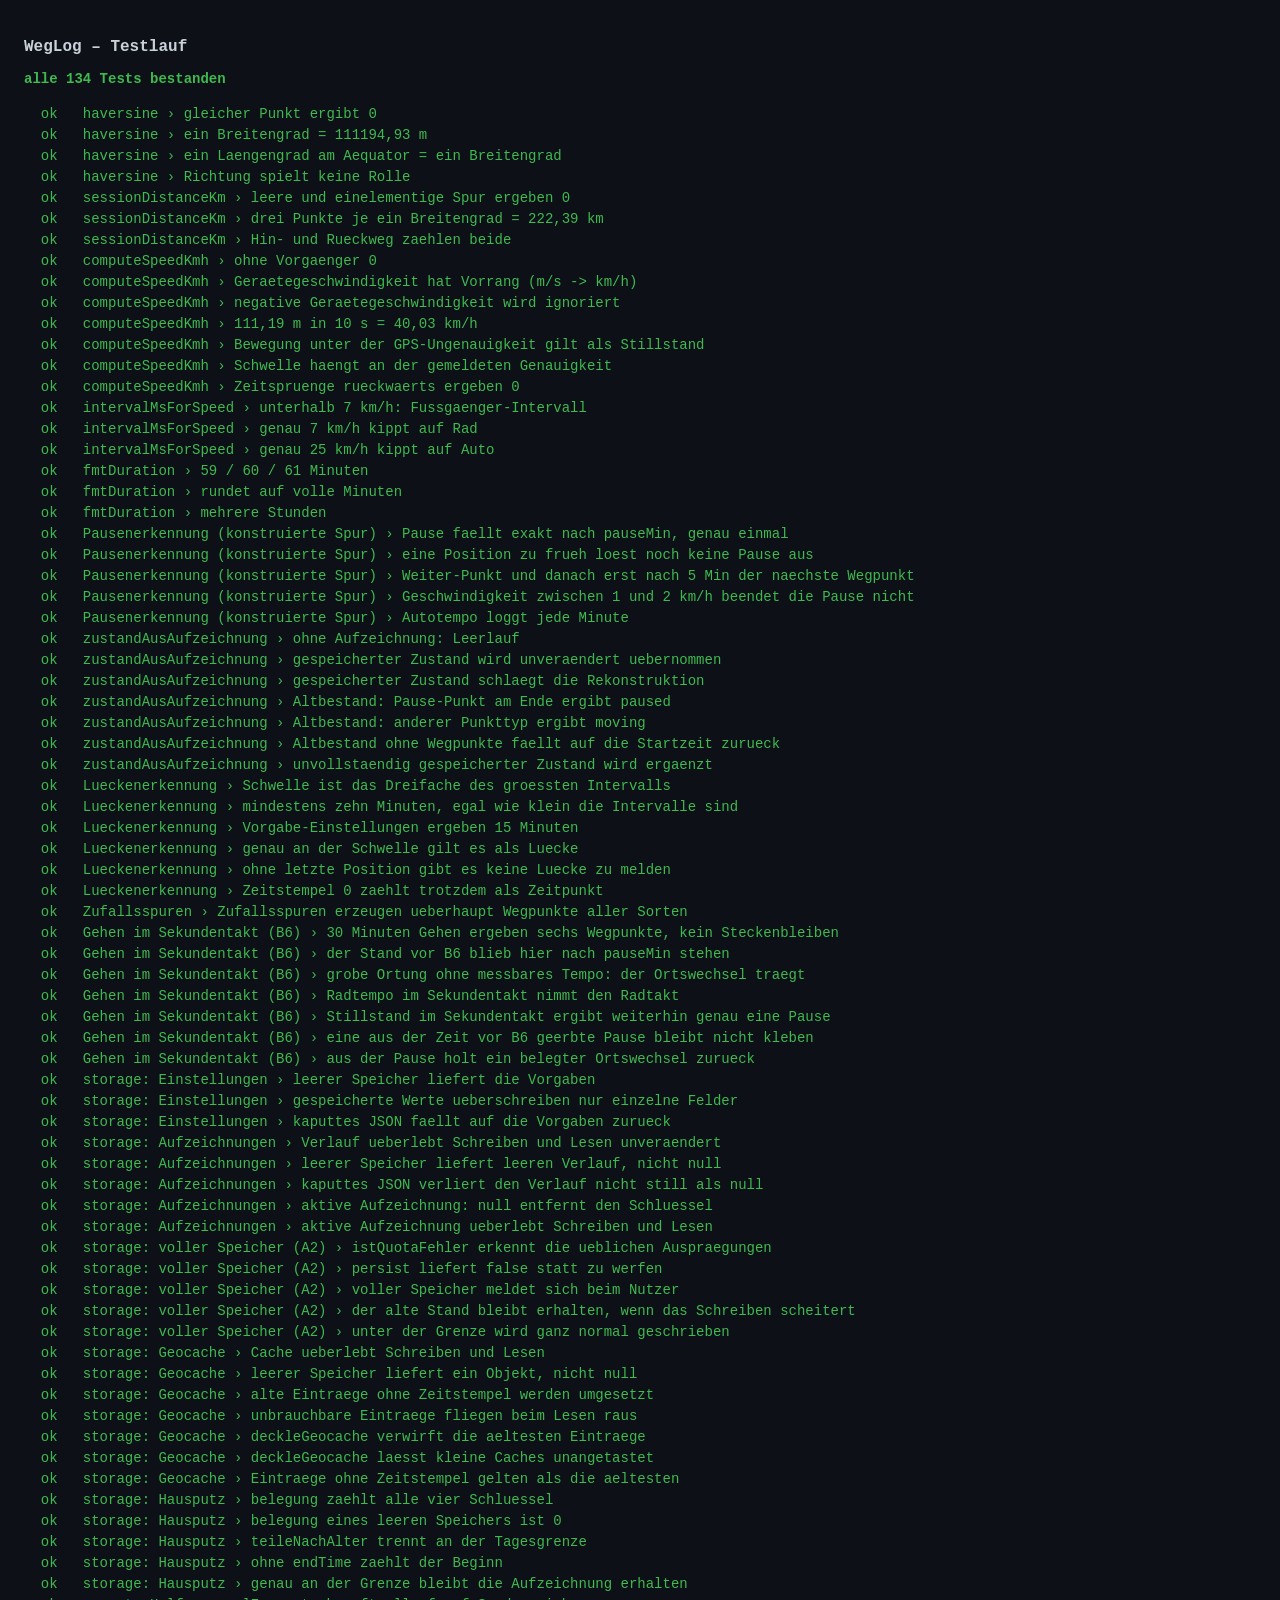
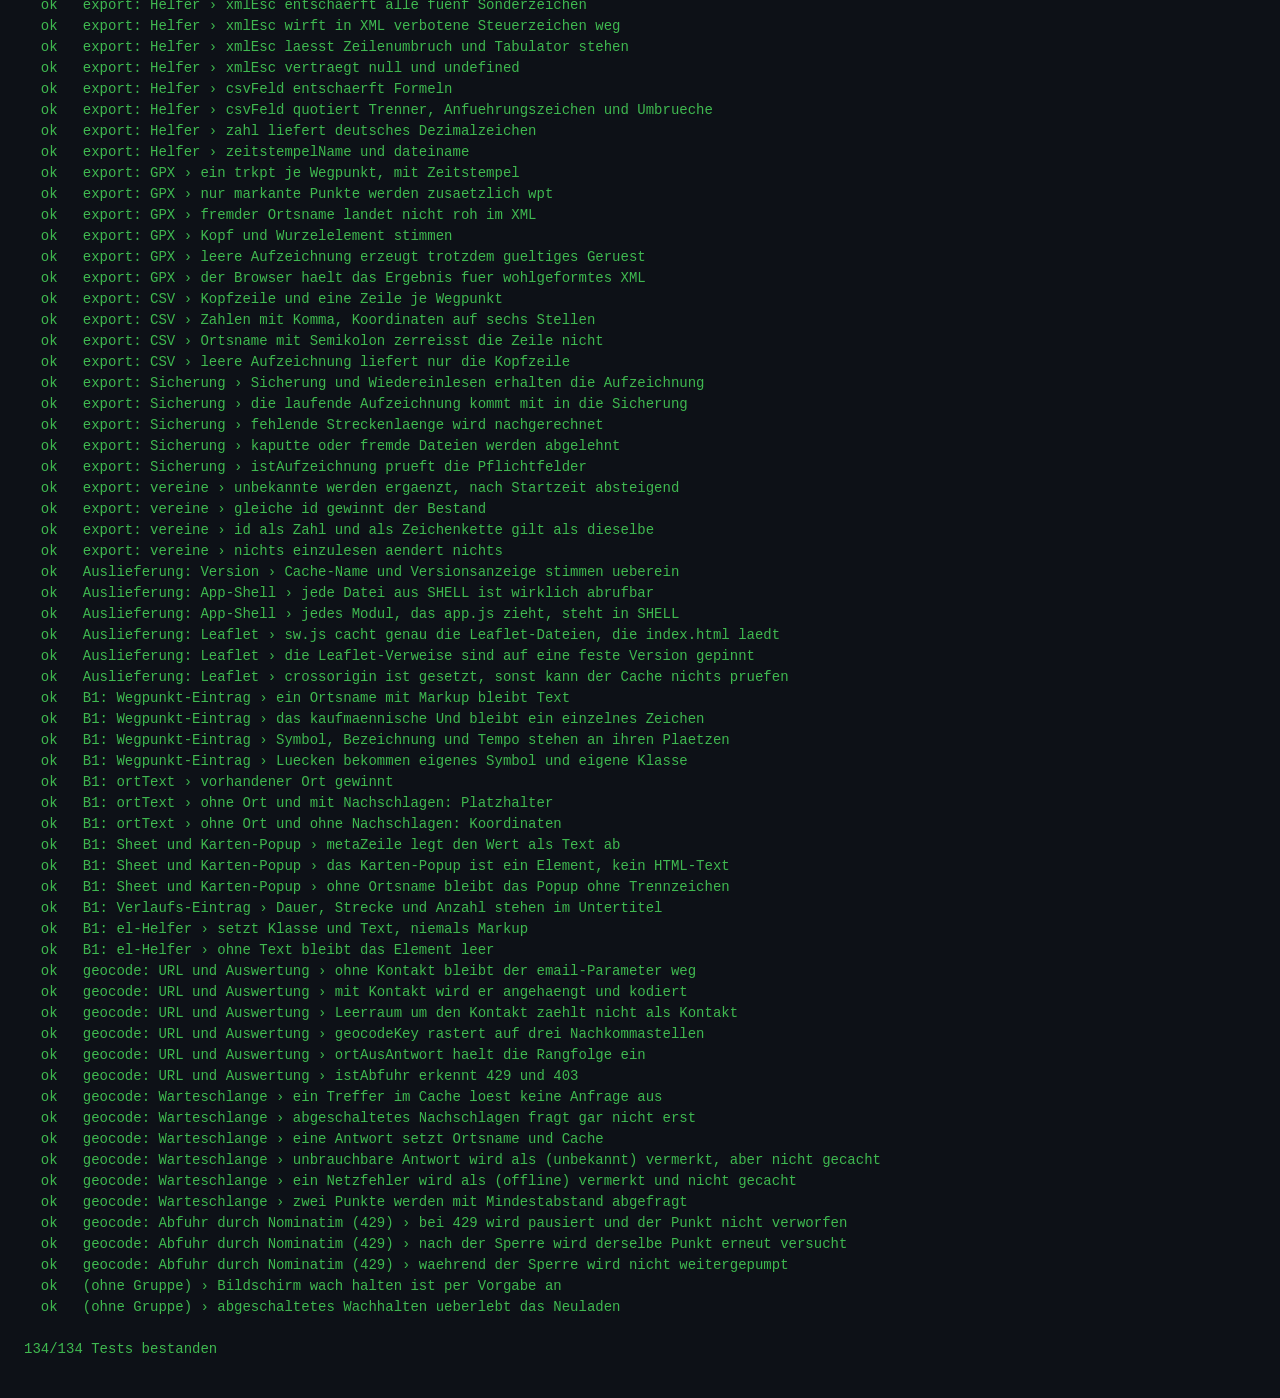
<file: tests/test.html>
<!DOCTYPE html>
<html lang="de">
<head>
  <meta charset="utf-8" />
  <title>WegLog – Tests</title>
  <style>
    body { background:#0d1117; color:#c9d1d9; font:14px/1.5 ui-monospace, Consolas, monospace; padding:16px; }
    h1 { font-size:16px; }
    pre { white-space:pre-wrap; }
    .ok { color:#3fb950; }
    .fehl { color:#f85149; }
    #kopf { font-weight:bold; margin-bottom:8px; }
  </style>
</head>
<body>
  <h1>WegLog – Testlauf</h1>
  <div id="kopf">läuft …</div>
  <pre id="ausgabe"></pre>

  <!-- Muss vor den Modul-Importen laufen: ein registrierter Service Worker
       liefert sonst alten Code aus, und der Testlauf misst Altbestand. -->
  <script>
    if ('serviceWorker' in navigator && navigator.serviceWorker.controller){
      (async () => {
        for (const r of await navigator.serviceWorker.getRegistrations()) await r.unregister();
        for (const k of await caches.keys()) await caches.delete(k);
        location.reload();
      })();
    }
  </script>

  <script type="module">
    import { laufeAlle } from './lauf.js';
    // Reihenfolge egal – jede Datei meldet ihre Faelle beim Runner an
    import './geo.test.js';
    import './tracking.test.js';
    import './storage.test.js';
    import './export.test.js';
    import './version.test.js';
    import './ui.test.js';
    import './geocode.test.js';

    const ausgabe = document.getElementById('ausgabe');
    const kopf = document.getElementById('kopf');

    const ergebnis = await laufeAlle((zeile, ok) => {
      const span = document.createElement('span');
      span.className = ok ? 'ok' : 'fehl';
      span.textContent = zeile + '\n';
      ausgabe.appendChild(span);
    });

    kopf.textContent = ergebnis.fehlgeschlagen === 0
      ? `alle ${ergebnis.gesamt} Tests bestanden`
      : `${ergebnis.fehlgeschlagen} von ${ergebnis.gesamt} Tests fehlgeschlagen`;
    kopf.className = ergebnis.fehlgeschlagen === 0 ? 'ok' : 'fehl';

    // Fuer automatisierte Abfrage von aussen
    window.__TESTERGEBNIS = ergebnis;
  </script>
</body>
</html>
</file>
